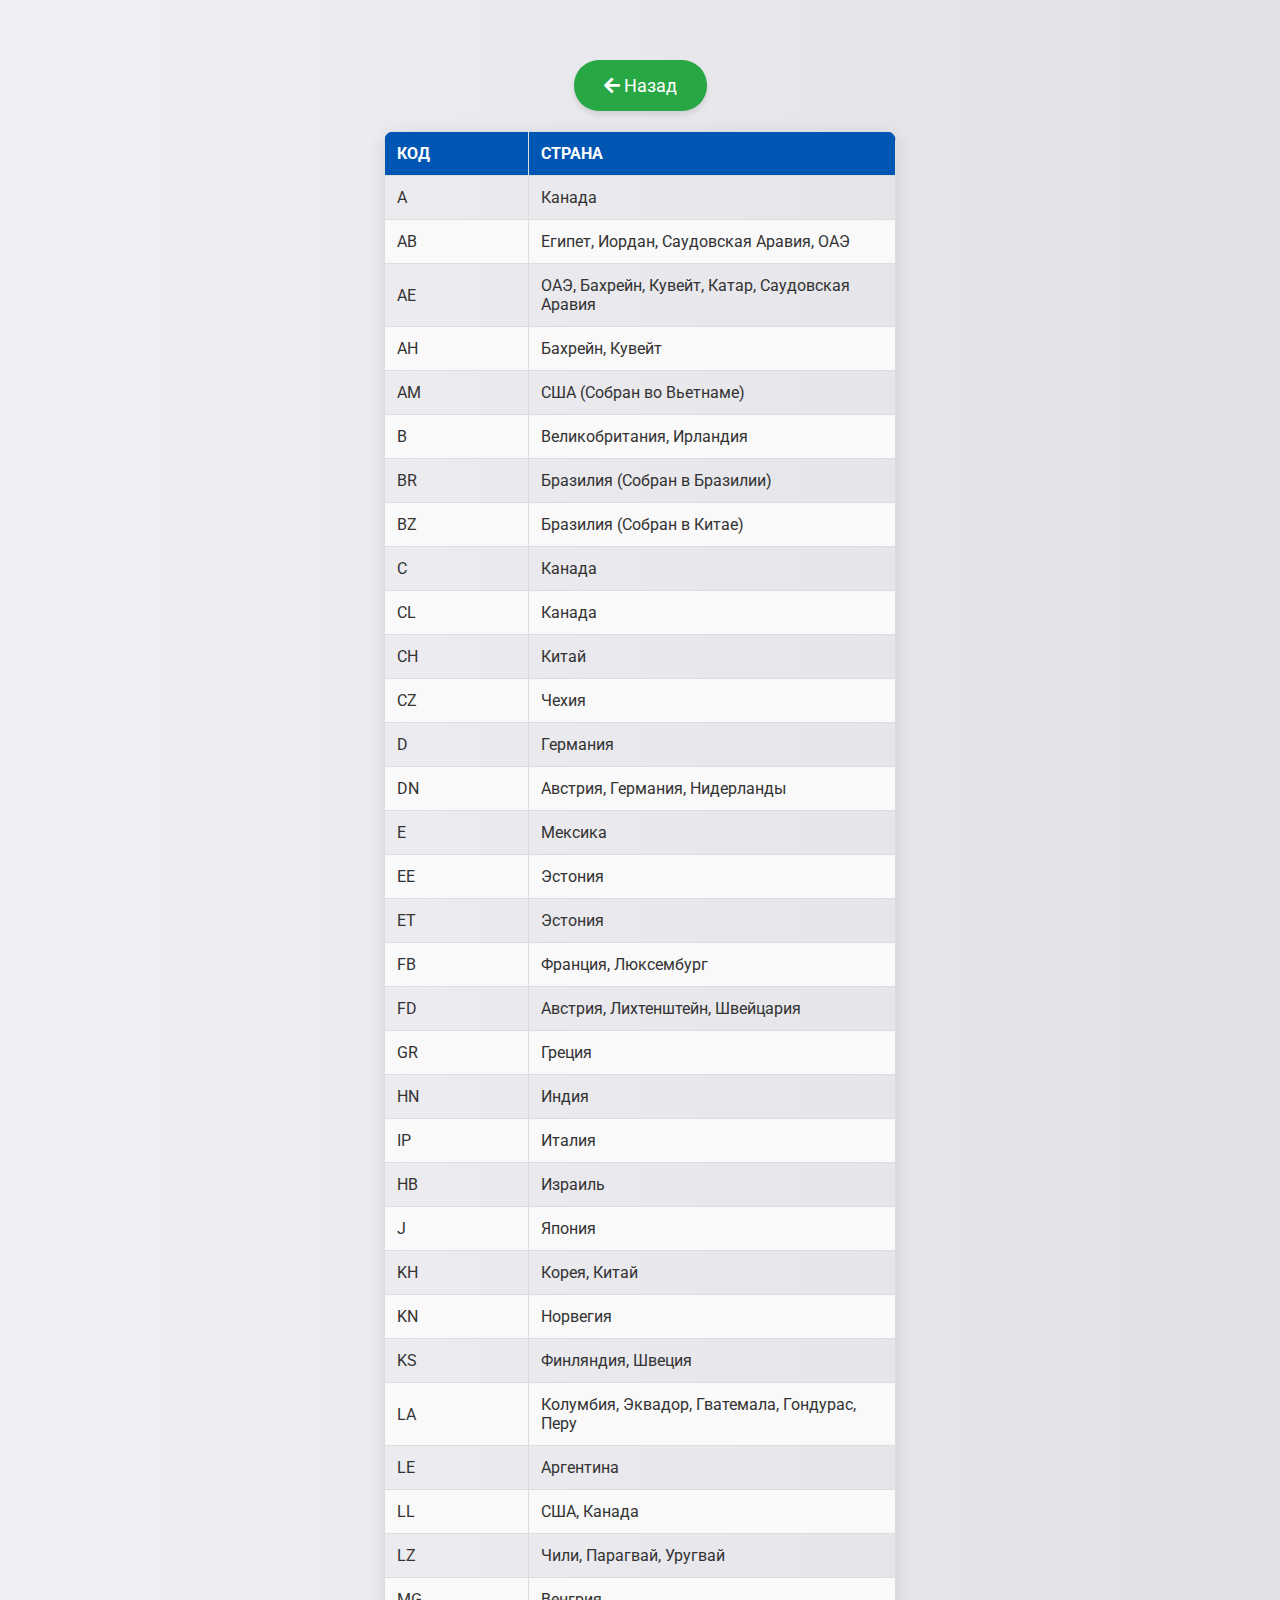
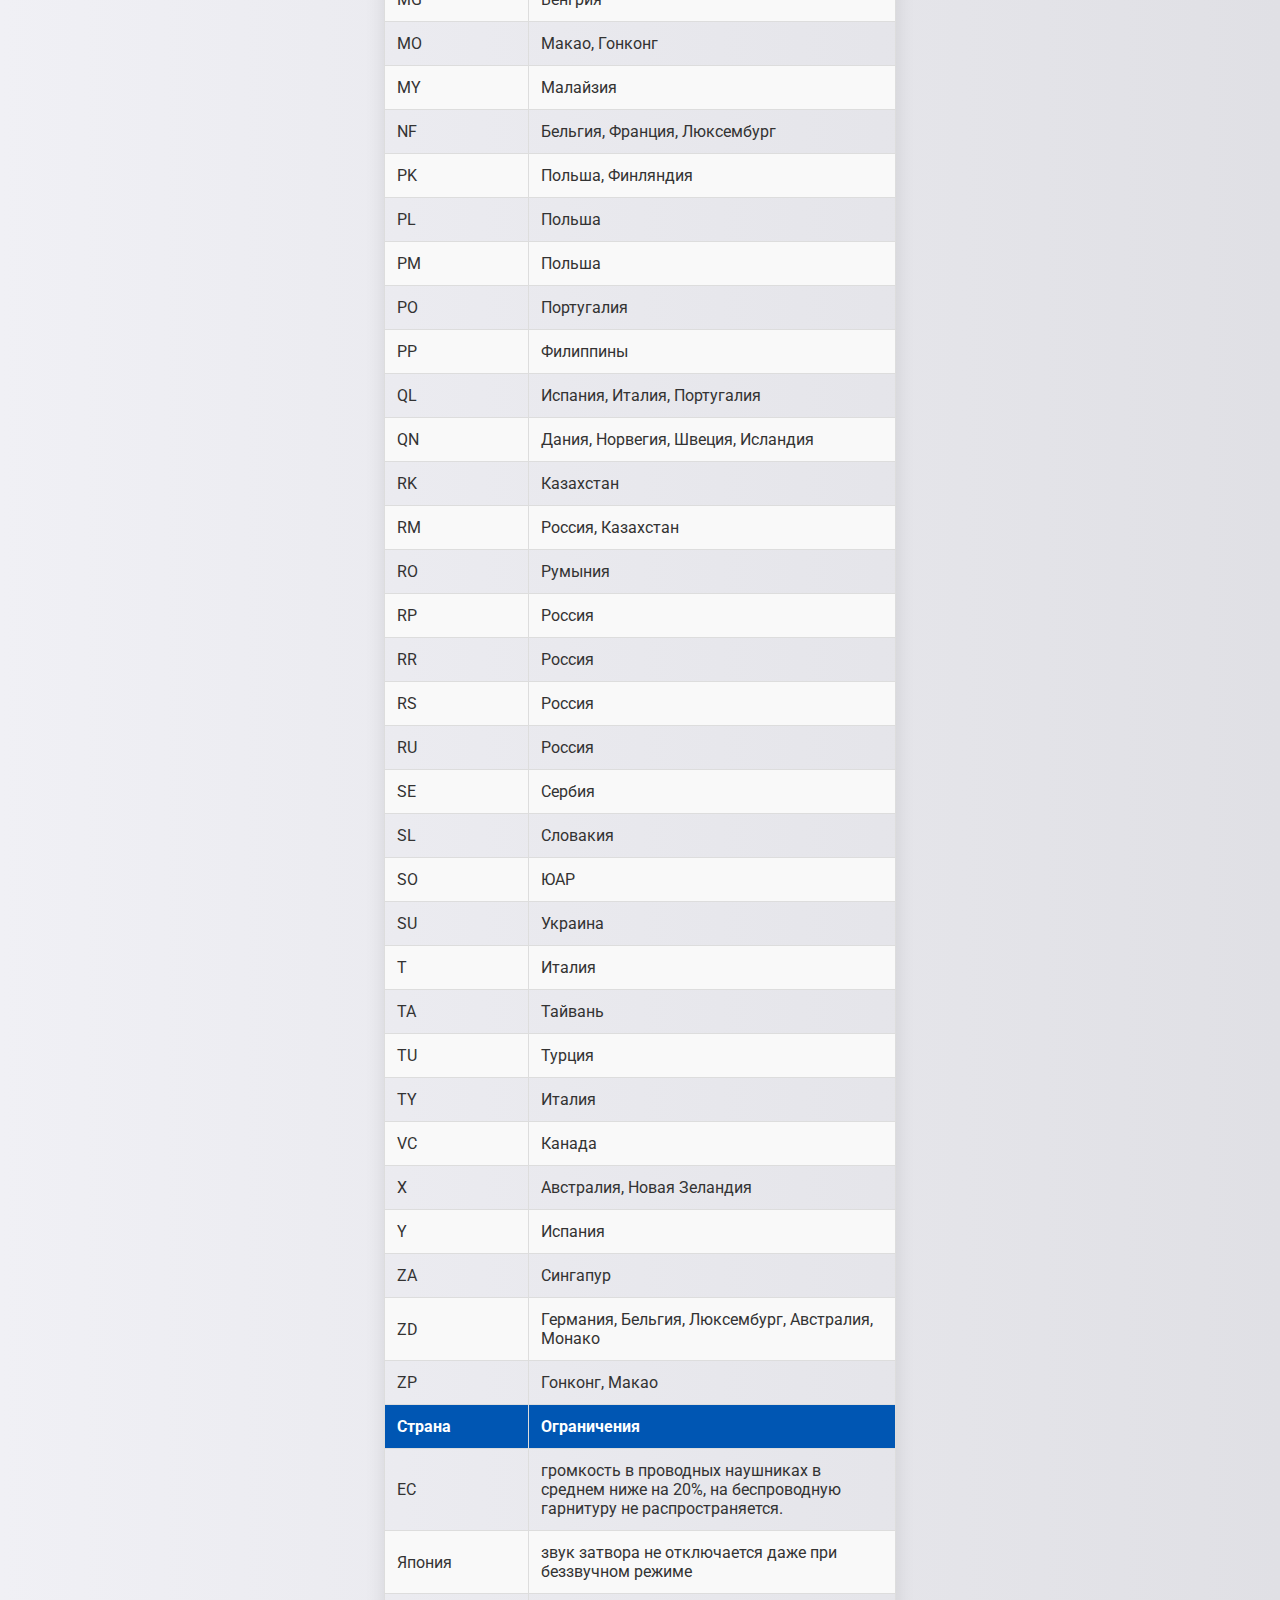
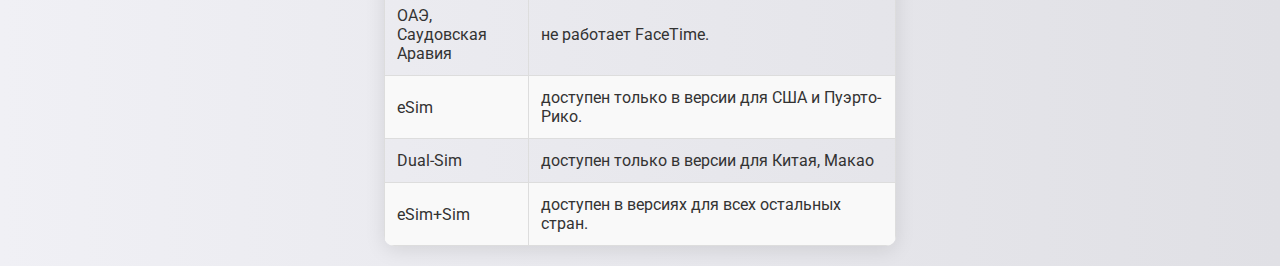
<file: country.html>
<!DOCTYPE html>
<html lang="en">

<head>
    <meta charset="UTF-8">
    <meta name="viewport" content="width=device-width, initial-scale=1.0">
    <title>Document</title>
    <link href="https://fonts.googleapis.com/css2?family=Roboto:wght@400;700&display=swap" rel="stylesheet">
    <link rel="stylesheet" href="https://cdnjs.cloudflare.com/ajax/libs/font-awesome/5.15.4/css/all.min.css">
    <style>
        body {
            background: linear-gradient(to right, #f0f0f5, #e0e0e5);
            color: #333;
            font-family: 'Roboto', sans-serif;
            margin: 0;
            padding: 0;
            display: flex;
            flex-direction: column;
            align-items: center;
            padding-top: 60px;
        }

        header {
            background-color: #0056b3;
            color: white;
            padding: 20px 0;
            width: 100%;
            position: fixed;
            top: 0;
            left: 0;
            z-index: 1000;
            text-align: center;
            box-shadow: 0 4px 10px rgba(0, 0, 0, 0.3);
        }

        .theme-toggle {
            padding: 10px 20px;
            margin-bottom: 20px;
            background-color: #007bff;
            color: white;
            border: none;
            border-radius: 5px;
            cursor: pointer;
            transition: background-color 0.3s;
        }

        .back-button {
            padding: 15px 30px;
            background-color: #28a745;
            color: white;
            border: none;
            border-radius: 25px;
            text-decoration: none;
            font-size: 18px;
            transition: background-color 0.3s, transform 0.2s;
            box-shadow: 0 4px 6px rgba(0, 0, 0, 0.1);
            margin-bottom: 20px;
            }
        .uk-table {
            width: 40%;
            border-collapse: collapse;
            margin-bottom: 20px;
            border-radius: 10px;
            overflow: hidden;
            box-shadow: 0 4px 20px rgba(0, 0, 0, 0.1);
        }

        .uk-table th, .uk-table td {
            padding: 12px;
            border: 1px solid #ddd;
            text-align: left;
        }

        .uk-table th {
            background-color: #0056b3;
            color: white;
        }

        .uk-table tr:nth-child(even) {
            background-color: #f9f9f9;
        }

        .uk-table tr:hover {
            background-color: #f1f1f1;
        }


        footer {
            margin-top: 30px;
            padding: 15px;
            background-color: #0056b3;
            color: white;
            text-align: center;
            width: 100%;
        }
    </style>
</head>
<body>

    <a href="/sites.html" class="back-button"><i class="fas fa-arrow-left"></i> Назад</a>
    <table class="uk-table uk-table-striped">
        <thead>
            <tr>
                <th>КОД</th>
                <th>СТРАНА</th>
            </tr>
        </thead>
        <tbody>
            <tr>
                <td>A</td>
                <td>Канада</td>
            </tr>
            <tr>
                <td>AB</td>
                <td>Египет, Иордан, Саудовская Аравия, ОАЭ</td>
            </tr>
            <tr>
                <td>AE</td>
                <td>ОАЭ, Бахрейн, Кувейт, Катар, Саудовская Аравия</td>
            </tr>
            <tr>
                <td>AH</td>
                <td>Бахрейн, Кувейт</td>
            </tr>
            <tr>
                <td>AM</td>
                <td>США (Собран во Вьетнаме)</td>
            </tr>
            <tr>
                <td>B</td>
                <td>Великобритания, Ирландия</td>
            </tr>
            <tr>
                <td>BR</td>
                <td>Бразилия (Собран в Бразилии)</td>
            </tr>
            <tr>
                <td>BZ</td>
                <td>Бразилия (Собран в Китае)</td>
            </tr>
            <tr>
                <td>C</td>
                <td>Канада</td>
            </tr>
            <tr>
                <td>CL</td>
                <td>Канада</td>
            </tr>
            <tr>
                <td>CH</td>
                <td>Китай</td>
            </tr>
            <tr>
                <td>CZ</td>
                <td>Чехия</td>
            </tr>
            <tr>
                <td>D</td>
                <td>Германия</td>
            </tr>
            <tr>
                <td>DN</td>
                <td>Австрия, Германия, Нидерланды</td>
            </tr>
            <tr>
                <td>E</td>
                <td>Мексика</td>
            </tr>
            <tr>
                <td>EE</td>
                <td>Эстония</td>
            </tr>
            <tr>
                <td>ET</td>
                <td>Эстония</td>
            </tr>
            <tr>
                <td>FB</td>
                <td>Франция, Люксембург</td>
            </tr>
            <tr>
                <td>FD</td>
                <td>Австрия, Лихтенштейн, Швейцария</td>
            </tr>
            <tr>
                <td>GR</td>
                <td>Греция</td>
            </tr>
            <tr>
                <td>HN</td>
                <td>Индия</td>
            </tr>
            <tr>
                <td>IP</td>
                <td>Италия</td>
            </tr>
            <tr>
                <td>HB</td>
                <td>Израиль</td>
            </tr>
            <tr>
                <td>J</td>
                <td>Япония</td>
            </tr>
            <tr>
                <td>KH</td>
                <td>Корея, Китай</td>
            </tr>
            <tr>
                <td>KN</td>
                <td>Норвегия</td>
            </tr>
            <tr>
                <td>KS</td>
                <td>Финляндия, Швеция</td>
            </tr>
            <tr>
                <td>LA</td>
                <td>Колумбия, Эквадор, Гватемала, Гондурас, Перу</td>
            </tr>
            <tr>
                <td>LE</td>
                <td>Аргентина</td>
            </tr>
            <tr>
                <td>LL</td>
                <td>США, Канада</td>
            </tr>
            <tr>
                <td>LZ</td>
                <td>Чили, Парагвай, Уругвай</td>
            </tr ```html
            <tr>
                <td>MG</td>
                <td>Венгрия</td>
            </tr>
            <tr>
                <td>MO</td>
                <td>Макао, Гонконг</td>
            </tr>
            <tr>
                <td>MY</td>
                <td>Малайзия</td>
            </tr>
            <tr>
                <td>NF</td>
                <td>Бельгия, Франция, Люксембург</td>
            </tr>
            <tr>
                <td>PK</td>
                <td>Польша, Финляндия</td>
            </tr>
            <tr>
                <td>PL</td>
                <td>Польша</td>
            </tr>
            <tr>
                <td>PM</td>
                <td>Польша</td>
            </tr>
            <tr>
                <td>PO</td>
                <td>Португалия</td>
            </tr>
            <tr>
                <td>PP</td>
                <td>Филиппины</td>
            </tr>
            <tr>
                <td>QL</td>
                <td>Испания, Италия, Португалия</td>
            </tr>
            <tr>
                <td>QN</td>
                <td>Дания, Норвегия, Швеция, Исландия</td>
            </tr>
            <tr>
                <td>RK</td>
                <td>Казахстан</td>
            </tr>
            <tr>
                <td>RM</td>
                <td>Россия, Казахстан</td>
            </tr>
            <tr>
                <td>RO</td>
                <td>Румыния</td>
            </tr>
            <tr>
                <td>RP</td>
                <td>Россия</td>
            </tr>
            <tr>
                <td>RR</td>
                <td>Россия</td>
            </tr>
            <tr>
                <td>RS</td>
                <td>Россия</td>
            </tr>
            <tr>
                <td>RU</td>
                <td>Россия</td>
            </tr>
            <tr>
                <td>SE</td>
                <td>Сербия</td>
            </tr>
            <tr>
                <td>SL</td>
                <td>Словакия</td>
            </tr>
            <tr>
                <td>SO</td>
                <td>ЮАР</td>
            </tr>
            <tr>
                <td>SU</td>
                <td>Украина</td>
            </tr>
            <tr>
                <td>T</td>
                <td>Италия</td>
            </tr>
            <tr>
                <td>TA</td>
                <td>Тайвань</td>
            </tr>
            <tr>
                <td>TU</td>
                <td>Турция</td>
            </tr>
            <tr>
                <td>TY</td>
                <td>Италия</td>
            </tr>
            <tr>
                <td>VC</td>
                <td>Канада</td>
            </tr>
            <tr>
                <td>X</td>
                <td>Австралия, Новая Зеландия</td>
            </tr>
            <tr>
                <td>Y</td>
                <td>Испания</td>
            </tr>
            <tr>
                <td>ZA</td>
                <td>Сингапур</td>
            </tr>
            <tr>
                <td>ZD</td>
                <td>Германия, Бельгия, Люксембург, Австралия, Монако</td>
            </tr>
            <tr>
                <td>ZP</td>
                <td>Гонконг, Макао</td>
            </tr>

            <thead>
                <tr>
                    <th>Страна</th>
                    <th>Ограничения</th>
                </tr>
            </thead>
            <tr>
                <td>ЕС</td>
                <td>громкость в проводных наушниках в среднем ниже на 20%, на беспроводную гарнитуру не распространяется.</td>
            </tr>
            <tr>
                <td>Япония</td>
                <td>звук затвора не отключается даже при беззвучном режиме</td>
            </tr>
            <tr>
                <td>ОАЭ, Саудовская Аравия</td>
                <td>не работает FaceTime.</td>
            </tr>
            <tr>
                <td>eSim</td>
                <td>доступен только в версии для США и Пуэрто-Рико.</td>
            </tr>
            <tr>
                <td>Dual-Sim</td>
                <td>доступен только в версии для Китая, Макао</td>
            </tr>
            <tr>
                <td>eSim+Sim</td>
                <td>доступен в версиях для всех остальных стран.</td>
            </tr>

        </tbody>
    </table>

</body>

</html>
</file>
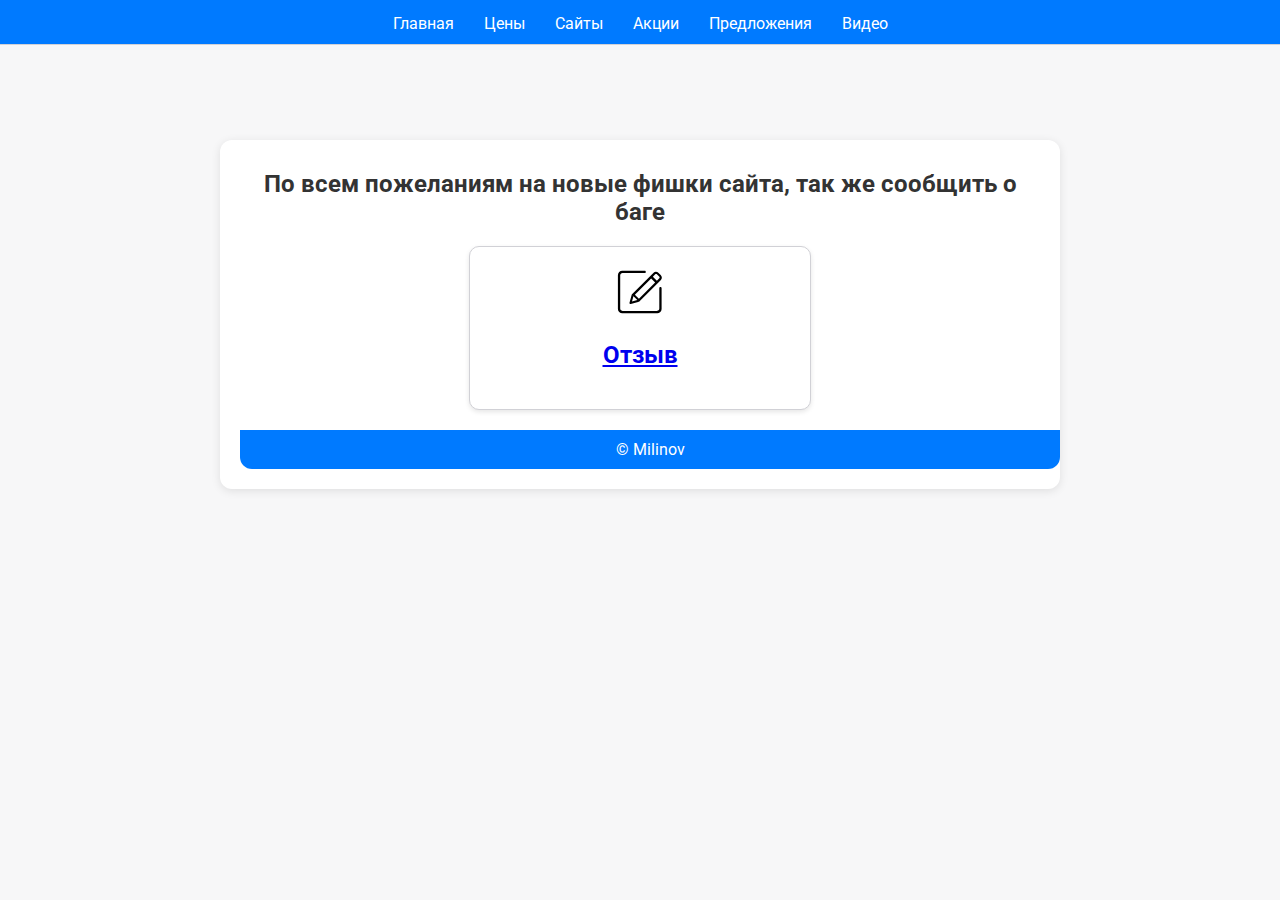
<file: feedback.html>
<!DOCTYPE html>
<html lang="ru">

<head>
    <meta charset="UTF-8">
    <meta name="viewport" content="width=device-width, initial-scale=1.0">
    <title>Главная страница</title>
    <link href="https://fonts.googleapis.com/css2?family=Roboto:wght@400;700&display=swap" rel="stylesheet">
    <style>
        body {
            display: flex;
            flex-direction: column;
            align-items: center;
            font-family: 'Roboto', sans-serif;
            margin: 0;
            padding-top: 60px;
            background-color: #f7f7f8; /* Светлый фон, как в iOS */
            color: #333; /* Темный текст */
        }

        header {
            background-color: #007aff; /* Цвет заголовка */
            color: white;
            padding: 10px 0;
            width: 100%;
            position: fixed;
            top: 0;
            left: 0;
            z-index: 1000;
            text-align: center;
            font-size: 20px;
            border-bottom: 1px solid #d1d1d6; /* Легкая граница снизу */
        }

        nav ul {
            list-style-type: none;
            display: flex;
            justify-content: center;
            margin: 0;
            padding: 0;
        }

        nav ul li {
            margin: 0 15px;
        }

        nav ul li a {
            color: white;
            text-decoration: none;
            font-size: 16px;
            transition: color 0.3s;
        }

        nav ul li a:hover {
            color: #ffdd57;
        }

        .container {
            max-width: 800px;
            width: 100%;
            margin: 0 auto;
            padding: 20px;
            background-color: white; /* Белый фон для контейнера */
            border-radius: 12px; /* Закругленные углы */
            box-shadow: 0 2px 10px rgba(0, 0, 0, 0.1); /* Тень */
            margin-top: 80px; /* Отступ сверху для фиксированного заголовка */
        }

        h1 {
            margin: 10px 0;
            color: #333;
            text-align: center;
            font-size: 24px;
        }

        section {
            margin: 10px 0;
            padding: 15px;
            border: 1px solid #d1d1d6; /* Светлая граница */
            border-radius: 10px; /* Закругленные углы */
            background-color: #f9f9f9; /* Светлый фон для секций */
            box-shadow: 0 1px 3px rgba(0, 0, 0, 0.1); /* Легкая тень */
            transition: background-color 0.3s;
        }

        section:hover {
            background-color: #e0e0e5; /* Цвет при наведении */
        }

        footer {
            margin-top: 20px;
            padding: 10px;
            background-color: #007aff; /* Цвет подвала */
            color: white;
            text-align: center;
            width: 100%;
            border-radius: 0 0 12px 12px; /* Закругленные углы внизу */
        }

        .tg {
            display: flex;
            flex-direction: column;
            align-items: center;
            justify-content: center;
            text-align: center;
            text-decoration: none;
            border: 1px solid #d1d1d6; /* Светлая граница */
            border-radius: 10px; /* Закругленные углы */
            padding: 20px;
            margin: 20px auto;
            max-width: 300px;
            background-color: white; /* Цвет фона */
            box-shadow: 0 2px 5px rgba(0, 0, 0, 0.1); /* Тень для эффекта */
        }

        svg {
            width: 50px;
        }
    </style>
</head>

<body>

    <header>
        <nav>
            <ul>
                <li><a href="/index.html">Главная</a></li>
                <li><a href="/price.html">Цены</a></li>
                <li><a href="/sites.html">Сайты</a> </li>
                <li><a href="/promo.html">Акции</a></li>
                <li><a href="/feedback.html">Предложения</a></li>
                <li><a href="/video.html">Видео</a></li>
            </ul>
        </nav>
    </header>

    <div class="container">
        <h1>По всем пожеланиям на новые фишки сайта, так же сообщить о баге</h1>

        <div class="tg">
            <a href="https://forms.gle/SRMNErt9cjB6gQ8k7" target="_blank">
<svg viewBox="0 -18 1060 1060" fill="#000000" class="icon" version="1.1" xmlns="http://www.w3.org/2000/svg"><g id="SVGRepo_bgCarrier" stroke-width="0"></g><g id="SVGRepo_tracerCarrier" stroke-linecap="round" stroke-linejoin="round"></g><g id="SVGRepo_iconCarrier"><path d="M963.2 408c-13.6 0-24 11.2-24 24v432c0 27.2-21.6 48.8-48.8 48.8H159.2c-27.2 0-48.8-21.6-48.8-48.8V159.2c0-27.2 21.6-48.8 48.8-48.8h470.4c13.6 0 24-11.2 24-24 0-13.6-11.2-24-24-24H154.4C103.2 62.4 61.6 104 61.6 155.2v715.2c0 51.2 41.6 92.8 92.8 92.8h740.8c51.2 0 92.8-41.6 92.8-92.8V432c0-12.8-11.2-24-24.8-24z" fill=""></path><path d="M968 151.2l-44-44c-30.4-30.4-78.4-33.6-105.6-5.6L355.2 564.8 510.4 720l463.2-463.2c28-27.2 25.6-75.2-5.6-105.6z m-116.8 159.2l-344 344-86.4-85.6 345.6-345.6 84.8 87.2z m88-88l-51.2 51.2-85.6-86.4 50.4-50.4c10.4-10.4 28.8-9.6 40 2.4l44 44c12 10.4 12.8 28.8 2.4 39.2zM355.2 566.4l-48 174.4c-2.4 8 0 16 5.6 21.6 5.6 5.6 13.6 8 21.6 5.6l174.4-48-36-36L360 715.2l31.2-113.6-36-35.2z" fill=""></path></g></svg>
                <h2>Отзыв</h2>
            </a>
        </div>

        <footer>
            © Milinov
        </footer>

</body>

</html>
</file>
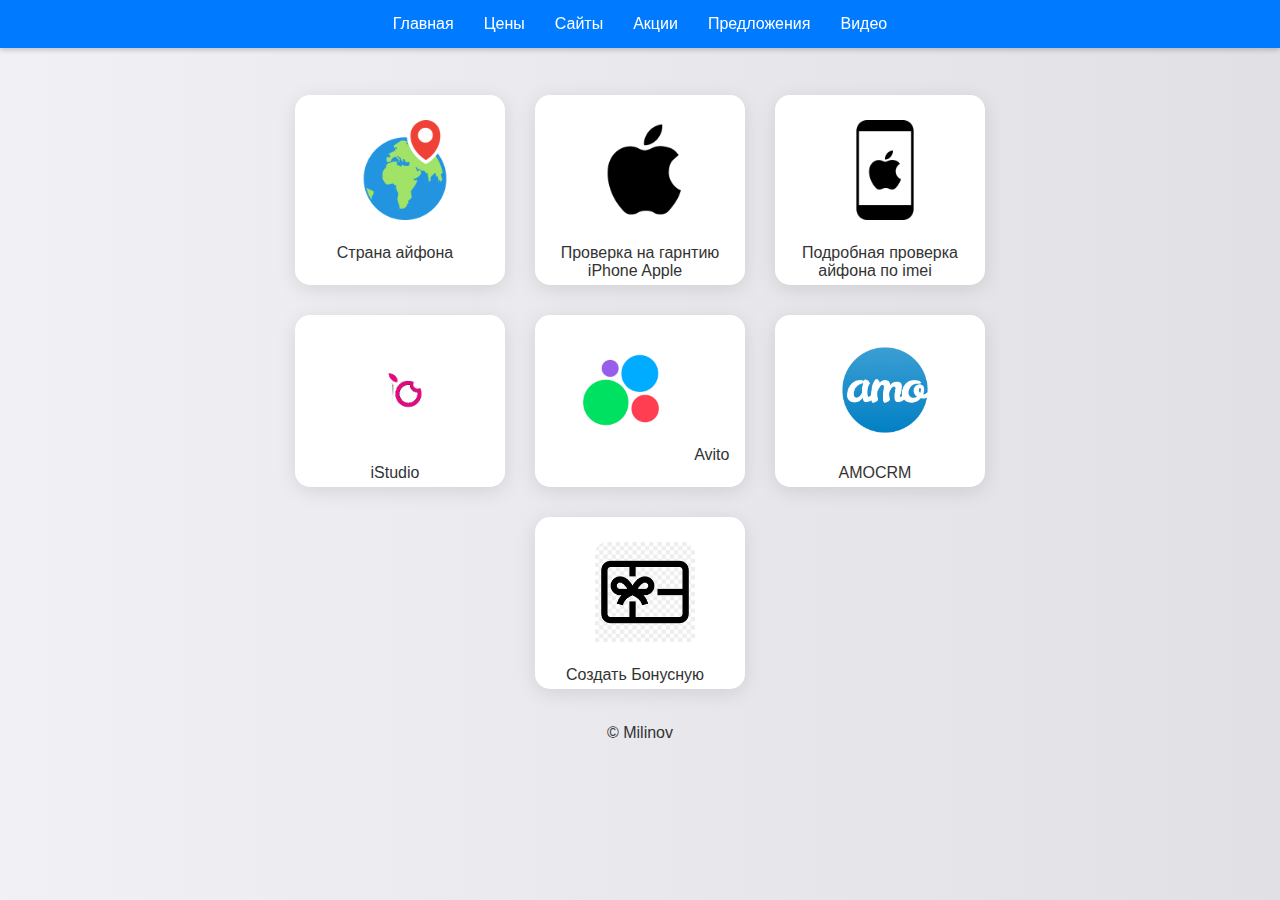
<file: sites.html>
<!DOCTYPE html>
<html lang="ru">

<head>
    <meta charset="UTF-8">
    <meta name="viewport" content="width=device-width, initial-scale=1.0">

    <title>Выбор сайтов</title>
    <style>
    body {
        display: flex;
        flex-direction: column;
        align-items: center;
        font-family: 'Arial', sans-serif;
        margin: 0;
        padding-top: 60px;
        background: linear-gradient(to right, #f0f0f5, #e0e0e5);
        color: #333;
    }

        header {
            background-color: #007aff;
            color: white;
            padding: 15px 0;
            width: 100%;
            position: fixed;
            top: 0;
            left: 0;
            z-index: 1000;
            box-shadow: 0 2px 5px rgba(0, 0, 0, 0.2);
        }

        nav ul {
            list-style-type: none;
            display: flex;
            justify-content: center;
            margin: 0;
            padding: 0;
        }

        nav ul li {
            margin: 0 15px;
        }

        nav ul li a {
            color: white;
            text-decoration: none;
            font-size: 16px;
            transition: color 0.3s;
        }

        nav ul li a:hover {
            color: #ffdd57;
        }

        .container {
            display: flex;
            flex-wrap: wrap;
            justify-content: center;
            max-width: 800px;
            width: 100%;
            margin: 20px;
        }

            .card {
        background-color: #ffffff;
        border-radius: 15px;
        box-shadow: 0 4px 20px rgba(0, 0, 0, 0.1);
        margin: 15px;
        width: 200px;
        text-align: center;
        transition: transform 0.3s, box-shadow 0.3s;
        padding: 5px;
    }

        .card img {
            margin: 20px;
            width: 100px;
            border-top-left-radius: 12px;
            border-top-right-radius: 12px;
        }

            .card:hover {
        transform: translateY(-5px);
        box-shadow: 0 8px 30px rgba(0, 0, 0, 0.2);
    }

        .card-title {
            padding: 10px;
            font-size: 16px;
            color: #333;
            text-decoration: none;
        }


    </style>
</head>

<body>

    <header>
        <nav>
            <ul>
                <li><a href="/index.html">Главная</a></li>
                <li><a href="/price.html">Цены</a></li>
                <li><a href="/sites.html">Сайты</a></li>
                <li><a href="/promo.html">Акции</a></li>
                <li><a href="/feedback.html">Предложения</a></li>
                <li><a href="/video.html">Видео</a></li>
            </ul>
        </nav>
    </header>

    <div class="container">
        <div class="card">
            <a href="/country.html"  class="card-title">
                <img src="/img/country.png" alt="страна айфона">
                Страна айфона
            </a>
        </div>
        <div class="card">
            <a href="https://checkcoverage.apple.com/?locale=ru_RU" target="_blank" class="card-title">
                <img src="/img/apple-icon.png" alt="Сайт 2">
                Проверка на гарнтию iPhone Apple
            </a>
        </div>
        <div class="card">
            <a href="https://sickw.com" target="_blank" class="card-title">
                <img src="/img/apple-iphone-app-icon.png" alt="Сайт 3">
                Подробная проверка айфона по imei
            </a>
        </div>
        <div class="card">
            <a href="https://istudio-msk.ru" target="_blank" class=" card-title">
                <img src="/img/6982003-2.png" alt="Сайт 4">
                iStudio
            </a>
        </div>
        <div class="card">
            <a href="https://www.avito.ru/profile/" target="_blank" class="card-title">
                <img src="/img/avito.png" alt="Сайт 5">
                Avito
            </a>
        </div>
        <div class="card">
            <a href="https://istudio16crm.amocrm.ru/todo/line/" target="_blank" class="card-title">
                <img src="/img/amo.png" alt="Сайт 6">
                AMOCRM
            </a>
        </div>
        <div class="card">
            <a href="https://taplink.cc/istudio_discovery" target="_blank" class="card-title">
                <img src="/img/bonus.png" alt="Сайт 6">
                Создать Бонусную 
            </a>
        </div>
    </div>


    <footer>
        © Milinov
    </footer>
</body>

</html>
</file>
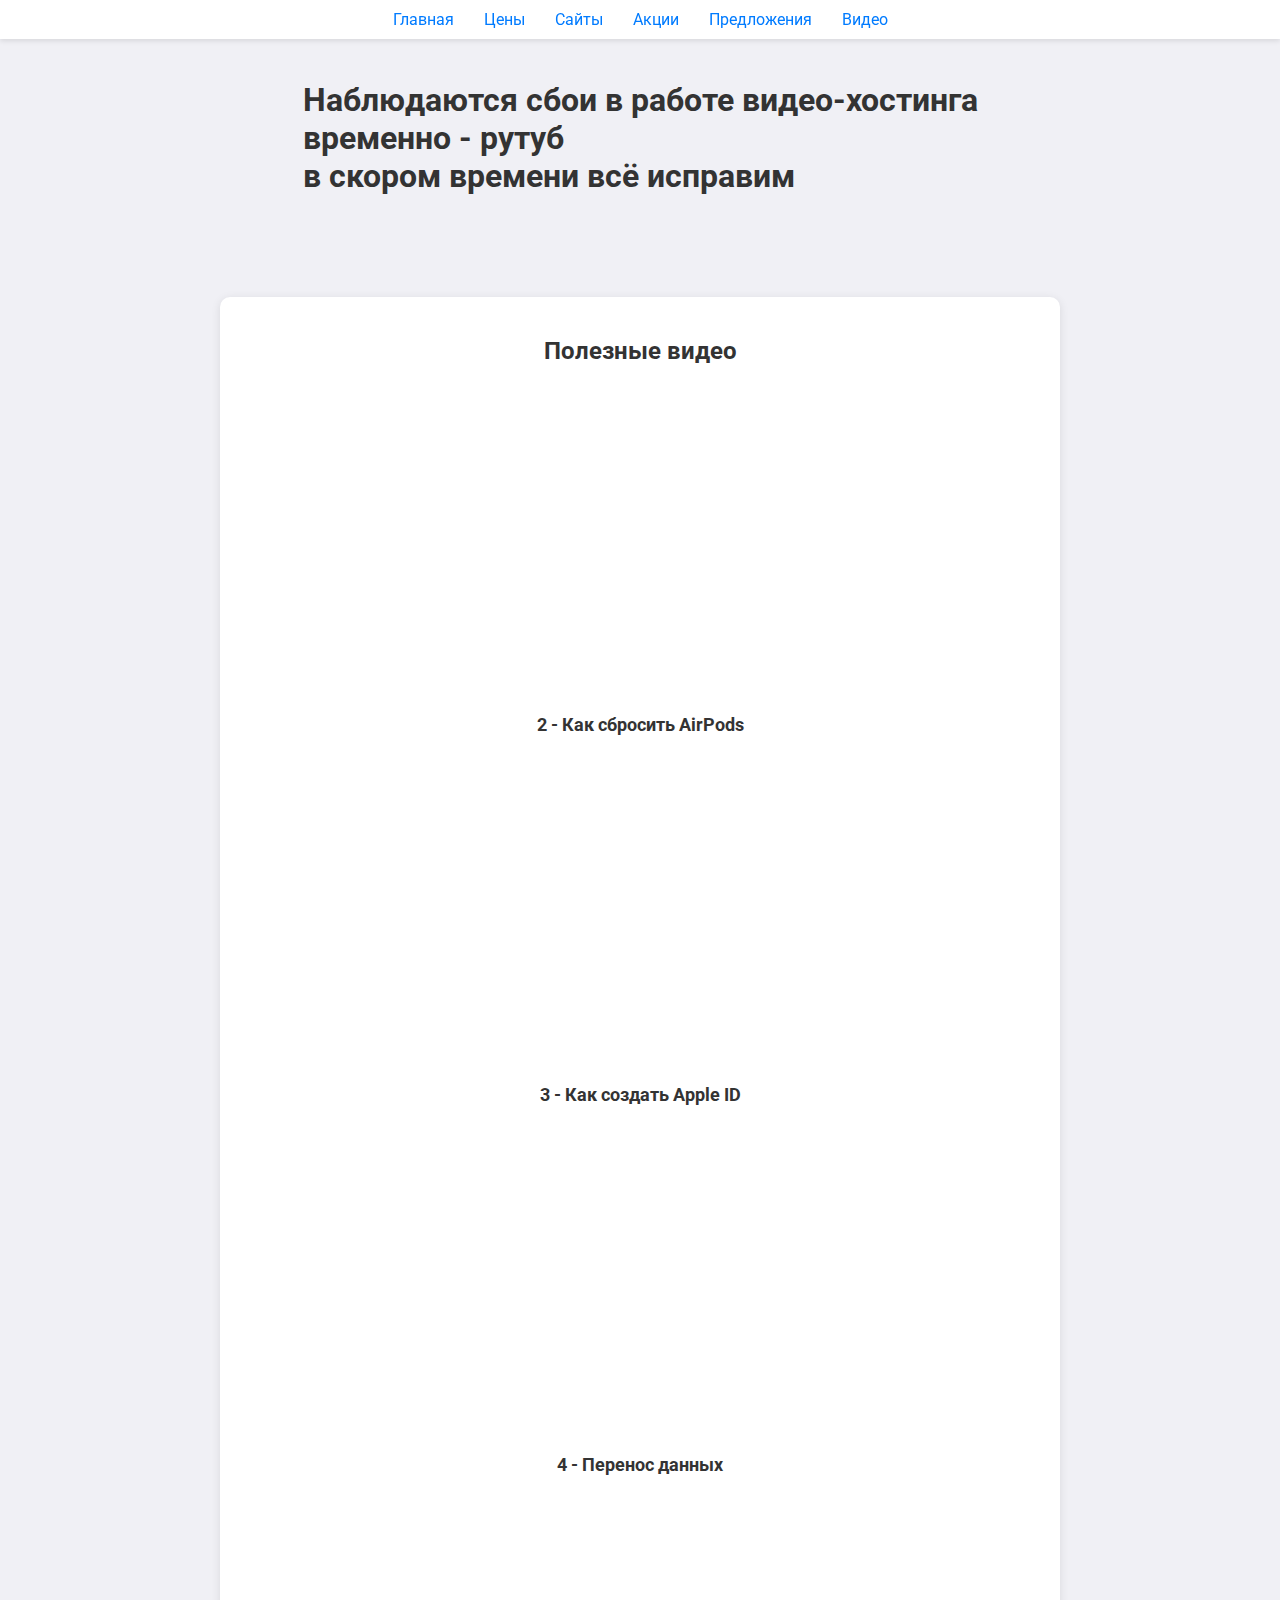
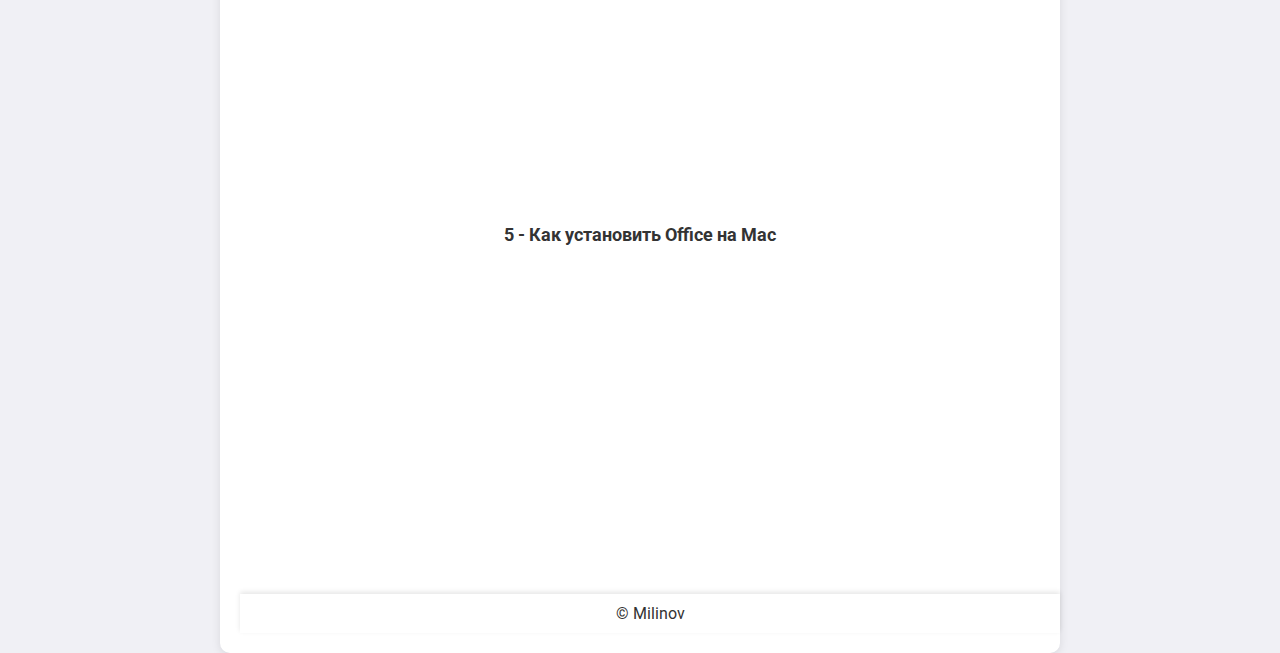
<file: video.html>
<!DOCTYPE html>
<html lang="ru">

<head>
    <meta charset="UTF-8">
    <meta name="viewport" content="width=device-width, initial-scale=1.0">
    <title>Видео страница</title>
    <link href="https://fonts.googleapis.com/css2?family=Roboto:wght@400;700&display=swap" rel="stylesheet">
    <link rel="stylesheet" href="https://cdnjs.cloudflare.com/ajax/libs/font-awesome/5.15.4/css/all.min.css">
    <style>
        body {
            display: flex;
            flex-direction: column;
            align-items: center;
            font-family: 'Roboto', sans-serif;
            margin: 0;
            padding-top: 60px;
            background-color: #f0f0f5; /* Светлый фон, похожий на iOS */
            color: #333; /* Темный текст */
        }

        header {
            background-color: #ffffff; /* Белый фон заголовка */
            color: #333;
            padding: 10px 0;
            width: 100%;
            position: fixed;
            top: 0;
            left: 0;
            z-index: 1000;
            box-shadow: 0 2px 5px rgba(0, 0, 0, 0.1); /* Тень для заголовка */
        }

        nav ul {
            list-style-type: none;
            display: flex;
            justify-content: center;
            margin: 0;
            padding: 0;
        }

        nav ul li {
            margin: 0 15px;
        }

        nav ul li a {
            color: #007bff; /* Цвет ссылок */
            text-decoration: none;
            font-size: 16px;
            transition: color 0.3s;
        }

        nav ul li a:hover {
            color: #0056b3; /* Цвет при наведении */
        }

        footer {
            margin-top: 20px;
            padding: 10px;
            background-color: #ffffff; /* Белый фон для подвала */
            color: #333;
            text-align: center;
            width: 100%;
            box-shadow: 0 -2px 5px rgba(0, 0, 0, 0.1); /* Тень для подвала */
        }

        .video-section {
            margin-top: 80px; /* Отступ сверху, чтобы не перекрывался заголовком */
            padding: 20px;
            width: 100%;
            max-width: 800px;
            text-align: center;
            background-color: #ffffff; /* Белый фон для секции видео */
            border-radius: 10px; /* Закругленные углы */
            box-shadow: 0 2px 10px rgba(0, 0, 0, 0.1); /* Тень для секции видео */
        }

        .video {
            margin-bottom: 20px;
        }

        iframe {
            width: 100%;
            height: 315px; /* Высота видео */
            border-radius: 10px; /* Закругленные углы для видео */
            overflow: hidden; /* Скрыть переполнение */
        }

        h2 {
            font-size: 24px; /* Размер заголовка */
            margin-bottom: 20px; /* Отступ снизу */
        }

        h3 {
            font-size: 18px; /* Размер подзаголовка */
            margin: 10px 0; /* Отступ сверху и снизу */
        }
    </style>
</head>

<body>

    <header>
        <nav>
            <ul>
                <li><a href="/index.html">Главная </a></li>
                <li><a href="/price.html">Цены</a></li>
                <li><a href="/sites.html">Сайты</a></li>
                <li><a href="/promo.html">Акции</a></li>
                <li><a href="/feedback.html">Предложения</a></li>
                <li><a href="/video.html">Видео</a></li>
            </ul>
        </nav>
    </header>
<h1>Наблюдаются сбои в работе видео-хостинга <br> временно - рутуб <br>  в скором времени всё исправим</h1>
    <div class="video-section">
        <h2>Полезные видео</h2>
        <div class="video">

      <iframe
        width="720"
        height="405"
        src="https://rutube.ru/play/embed/7bdd76070b4f86581b2b661a37574a65/?p=d4x2LCP92bc07YqNmUtfYA"
        frameBorder="0"
        allow="clipboard-write; autoplay"
        webkitAllowFullScreen
        mozallowfullscreen
        allowFullScreen
      ></iframe>
    
        <div class="video">
            <h3>2 - Как сбросить AirPods</h3>
            <iframe src="https://rutube.ru/play/embed/14be93861e6a8dafd596c4d3de8d1da6/?p=JX5JLB7HoRCaW6Ln-gx1fw" frameBorder="0" allow="clipboard-write; autoplay" webkitAllowFullScreen mozallowfullscreen allowFullScreen></iframe>
        </div>
        <div class="video">
            <h3>3 - Как создать Apple ID</h3>
            <iframe src="https://rutube.ru/play/embed/8ab5992553ca05ab3661769d937a5924/?p=wH3eSddh2Ka-SVCSNGlN7A" frameBorder="0" allow="clipboard-write; autoplay" webkitAllowFullScreen mozallowfullscreen allowFullScreen></iframe>
        </div>
        <div class="video">
            <h3>4 - Перенос данных</h3>
            <iframe src="https://rutube.ru/play/embed/419deac3f99abf8c6a331e94fea0670f/?p=4MxR3cph14z2UsX0AdBwFg" frameBorder="0" allow="clipboard-write; autoplay" webkitAllowFullScreen mozallowfullscreen allowFullScreen></iframe>
        </div>
        <div class="video">
            <h3>5 - Как установить Office на Mac</h3>
            <iframe src="https://rutube.ru/play/embed/ab4cd349a0aa25f6921210b3bf693a59/?p=jVOFOdXXj8PdJsem8ljdEA" frameBorder="0" allow="clipboard-write; autoplay" webkitAllowFullScreen mozallowfullscreen allowFullScreen></iframe>
        </div>
    </div>

    <footer>
        © Milinov
    </footer>
<script>
        alert("В разработке");
</script>
</body>

</html>
</file>
